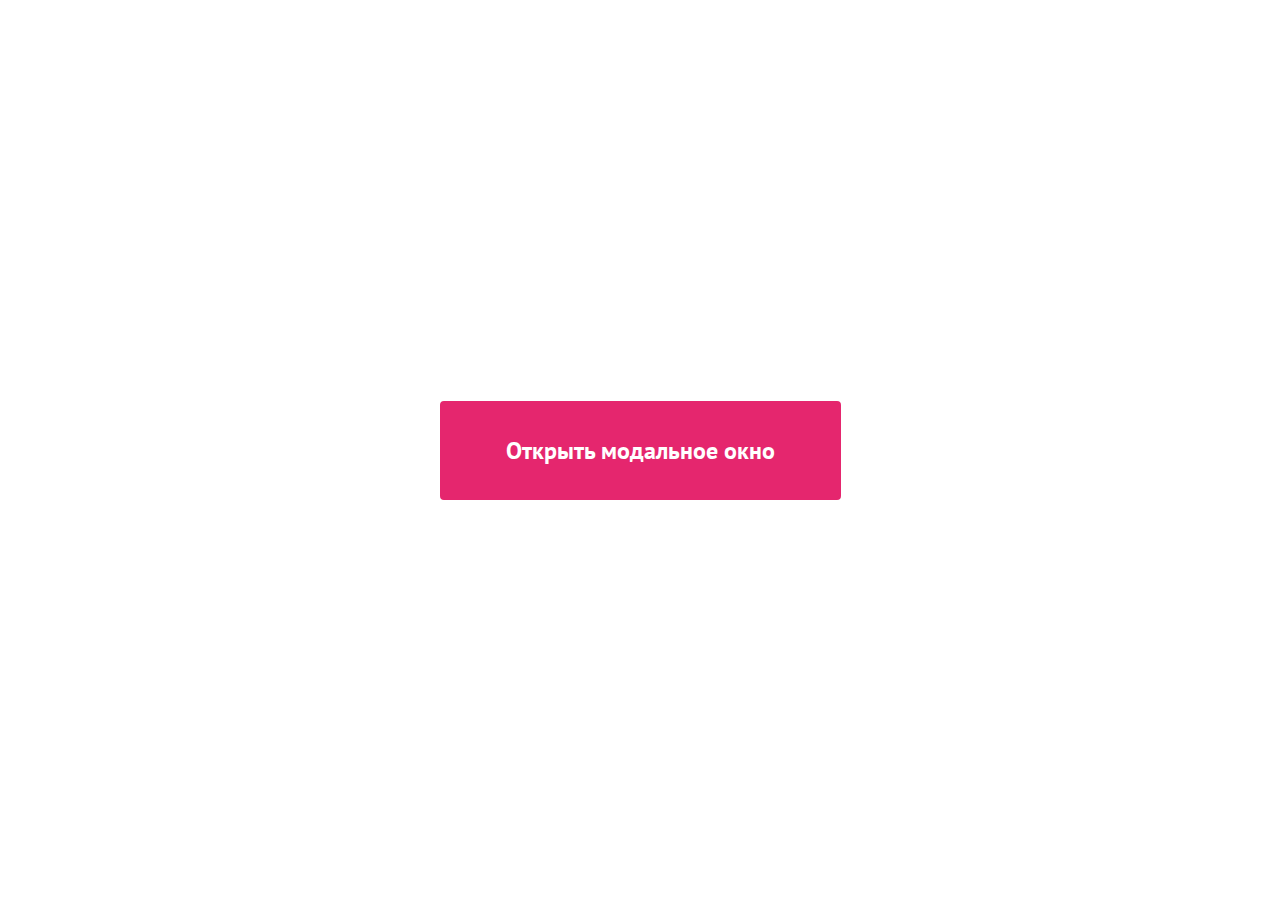
<file: practice-1/index.html>
<!DOCTYPE html>
<html lang="en">
  <head>
    <meta charset="UTF-8" />
    <meta name="viewport" content="width=device-width, initial-scale=1.0" />

    <link rel="preconnect" href="https://fonts.googleapis.com" />
    <link rel="preconnect" href="https://fonts.gstatic.com" crossorigin />
    <link
      href="https://fonts.googleapis.com/css2?family=Lato:wght@100;400&family=Montserrat:ital,wght@0,100..900;1,100..900&family=PT+Sans:ital,wght@0,400;0,700;1,400;1,700&display=swap"
      rel="stylesheet"
    />

    <title>Практическое задание 1</title>
    <link rel="stylesheet" href="./reg-modal/reg-modal.css" />
    <link rel="stylesheet" href="./accent-button/accent-button.css" />
    <link rel="stylesheet" href="general-styles.css" />
    <link rel="stylesheet" href="./secondary-button/secondary-button.css" />
    <script src="script.js" type="module" defer></script>
  </head>

  <body>
    <main>
      <button class="accent-button accent-button_main">
        Открыть модальное окно
      </button>
      <div class="modal-wrapper modal-wrapper_hidden">
        <div class="reg-modal">
          <h2 class="reg-modal__heading">Стать партнёром проекта</h2>
          <form class="reg-modal__form">
            <div class="reg-modal__fields-wrapper">
              <div class="reg-modal__image-input-wrapper">
                <label class="reg-modal__image-label" for="image-input">
                  <button class="reg-modal__remove-image-button">
                    <img src="./img/remove_button.svg" />
                  </button>
                  <p class="reg-modal__image-label-text">
                    <span class="red-text red-text_img-wrapper">*</span>
                    <strong>Логотип (jpeg, png)</strong>
                  </p>
                  <input
                    class="reg-modal__image-input"
                    name="user-image"
                    id="image-input"
                    type="file"
                    accept="image/jpeg, image/png"
                    required
                  />
                  <div class="reg-modal__avatar-wrapper">
                    <img
                      class="reg-modal__user-avatar"
                      src="./img/avi_placeholder.png"
                      alt="аватар"
                    />

                    <div class="reg-modal__avatar-hover-content">
                      <img src="./img/Icon_choose_avatar.svg" />
                      <p class="reg-modal__avatar-hover-text">Выберите файл</p>
                    </div>
                  </div>
                </label>
              </div>
              <div
                class="reg-modal__input-wrapper reg-modal__input-wrapper_fullsize">
                <label class="reg-modal__label" for="direction-input">
                  <span class="red-text">*</span>Направление
                </label>
                <select class="reg-modal__input reg-modal__input_select " id="direction-input" required>
                  <option>Экология</option>
                  <option>IT</option>
                  <option>Менеджмент</option>
                </select>
              </div>
            </div>
            <button class="accent-button accent-button_modal" type="submit">
              Стать партнёром проекта
            </button>
            <button
              type="reset"
              class="secondary-button secondary-button_modal">
              Отменить
            </button>
          </form>
        </div>
      </div>
    </main>
  </body>
</html>
</file>
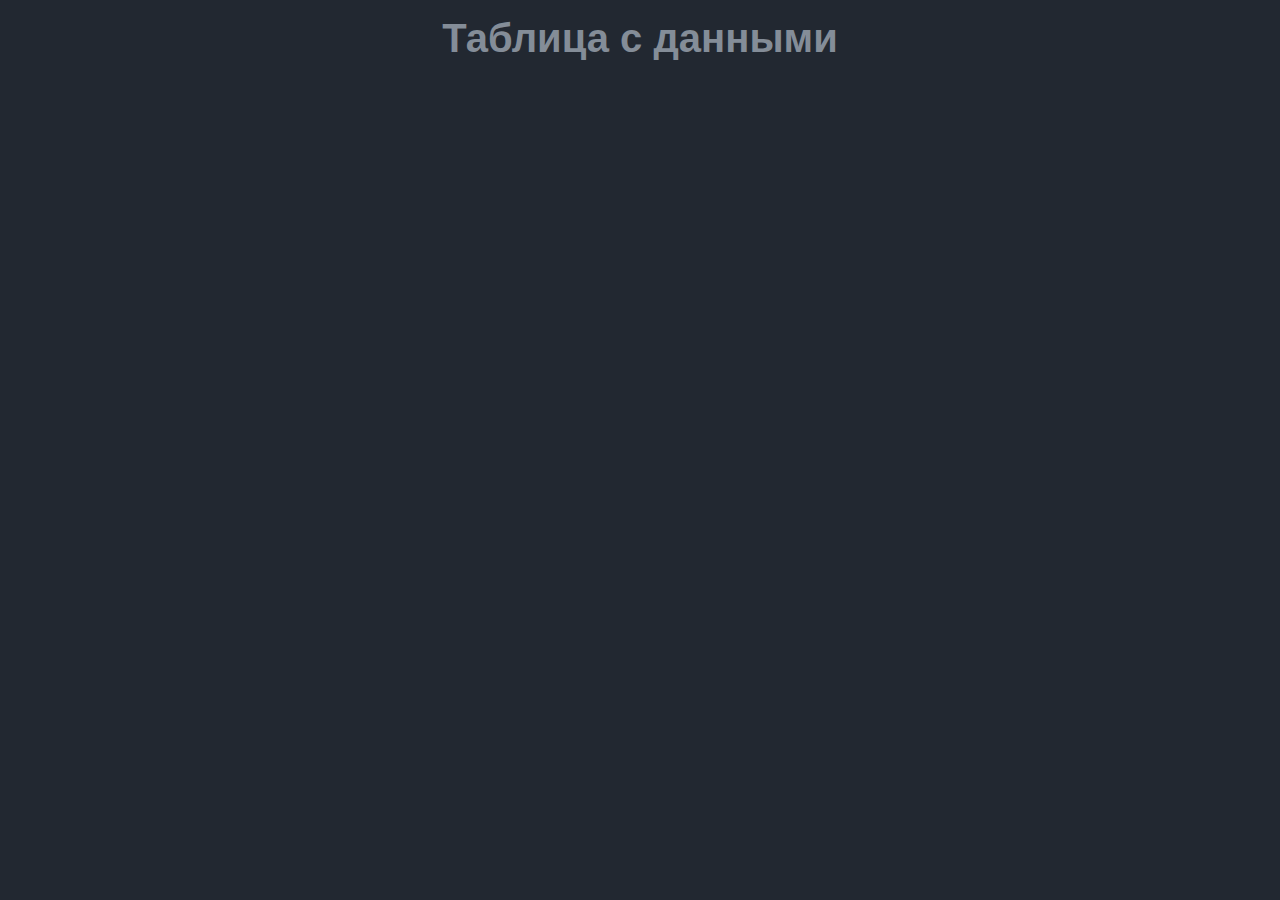
<file: practice-2/index.html>
<!DOCTYPE html>
<html lang="en">
  <head>
    <meta charset="UTF-8" />
    <meta name="viewport" content="width=device-width, initial-scale=1.0" />
    <title>Практическое задание 2</title>
    <link rel="stylesheet" href="style.css" />
    <link rel="stylesheet" href="./table/table.css" />
    <script src="script.js" defer type="module"></script>
  </head>
  <body>
    <main>
      <h1 class="main-heading">Таблица с данными</h1>
    </main>
  </body>
</html>
</file>
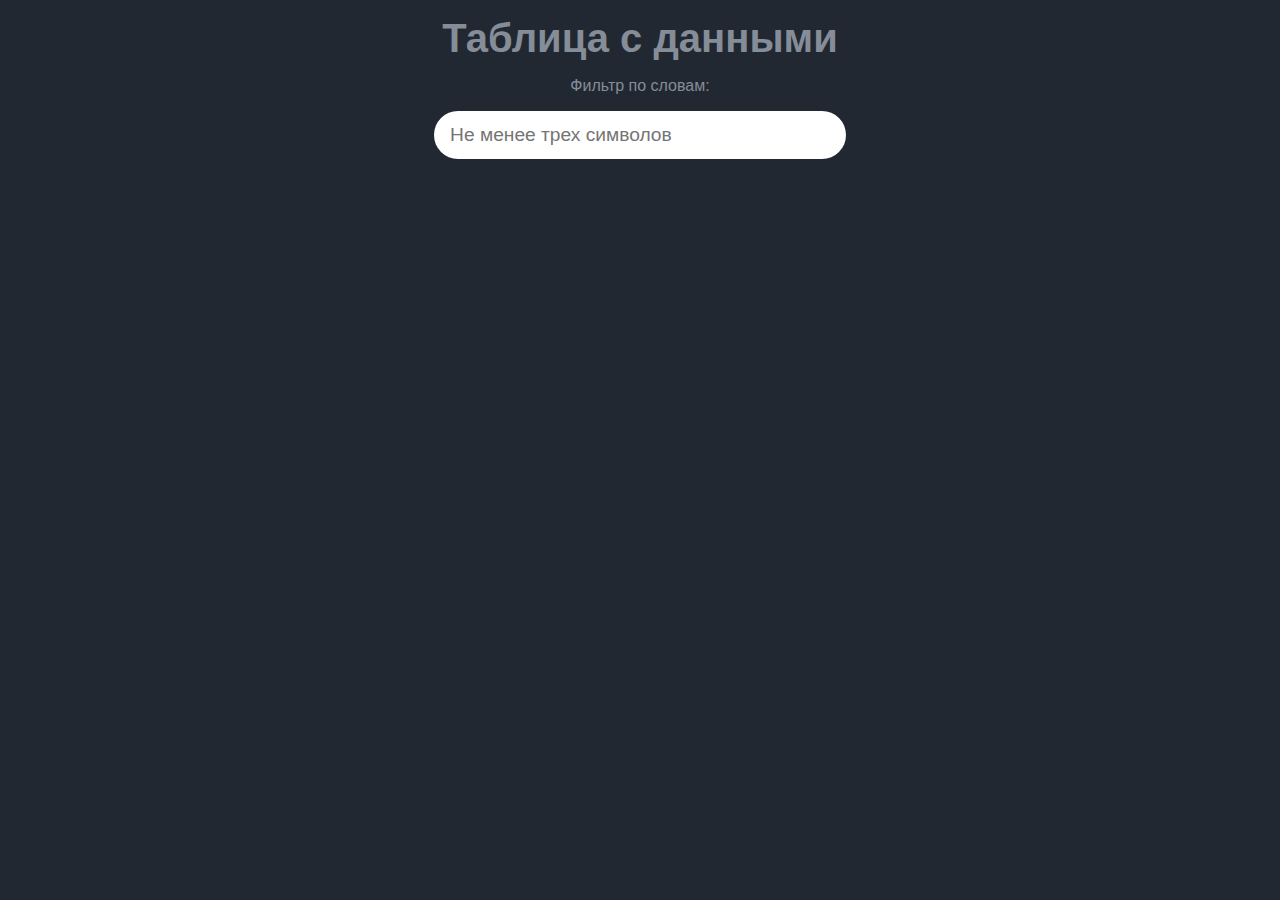
<file: practice-3/index.html>
<!DOCTYPE html>
<html lang="en">
  <head>
    <meta charset="UTF-8" />
    <meta name="viewport" content="width=device-width, initial-scale=1.0" />
    <title>Практическое задание 2</title>
    <link rel="stylesheet" href="style.css" />
    <link rel="stylesheet" href="./table/table.css" />
    <script src="script.js" defer type="module"></script>
  </head>
  <body>
    <main>
      <h1 class="main-heading">Таблица с данными</h1>
      <label for="table-input-filter">Фильтр по словам:</label>
      <input
        class="table-input-filter"
        id="table-input-filter"
        placeholder="Не менее трех символов"
      />
    </main>
  </body>
</html>
</file>
<file: practice-1/reg-modal/reg-modal.css>
.modal-wrapper {
  position: fixed;
  background-color: rgba(106, 106, 106, 0.8);
  top: 0;
  left: 0;
  right: 0;
  bottom: 0;
  overflow: auto;

  --avatar-size: 164px;
}

.modal-wrapper_hidden {
  display: none;
}

.reg-modal {
  border-radius: 12px;
  border: none;
  background-color: var(--primary);
  padding: 53px 98px;
  margin: 101px auto;
  width: clamp(500px, 66%, 754px);
  min-height: 35rem;
  height: fit-content;
  overflow: auto;
}

.reg-modal__heading {
  font-size: 28px;
  font-weight: 800;
  font-family: "Montserrat";
  margin-bottom: 35px;
}

.reg-modal__form {
  align-items: center;
  display: flex;
  justify-content: center;
  flex-direction: column;
}

.reg-modal__fields-wrapper {
  display: grid;
  grid-template: 1fr / 1fr 195px;
  width: 100%;
}

.reg-modal__input-wrapper {
  display: flex;
  flex-direction: column;

  position: relative;
  margin-bottom: 2rem;
}

.reg-modal__input_select {
  -webkit-appearance: none;
  appearance: none;
  background-image: url("../img/select_arrow.svg");
  background-size: 9px;
  background-repeat: no-repeat;
  background-position: calc(100% - 15px) center;
}

.reg-modal__input-wrapper_fullsize {
  grid-column: 1/3;
  padding-top: 0;
}

.reg-modal__input {
  padding: 14px 1rem 0 1rem;
  border-radius: 2px;
  border: 1px solid #d6dade;
  height: 56px;
  font-size: 1rem;
}

.reg-modal__input_no-label {
  padding-top: 0;
}

.reg-modal__label {
  display: flex;
  color: var(--grey-text);
  position: absolute;
  z-index: 1;
  top: 8px;
  left: 16px;
  font-size: 12px;
}

.reg-modal__input-icon {
  height: 18px;
  width: 18px;
  position: absolute;
  right: 16px;
  top: 19px;
  pointer-events: none;
}

.reg-modal__input:focus {
  outline: none;
}

.reg-modal__image-input-wrapper input[type="file"] {
  position: absolute;
  z-index: -2;
}

.reg-modal__image-input-wrapper {
  position: relative;
  align-content: start;
  justify-self: end;
  grid-column: 2/3;
  grid-row: 1/4;
}

.reg-modal__image-label {
  align-items: center;
  display: flex;
  flex-direction: column;
  color: var(--grey-text);
}

.reg-modal__image-label-text {
  vertical-align: middle;
  display: flex;
  font-size: 14px;
  margin-bottom: 5px;
}

.reg-modal__avatar-wrapper {
  position: relative;
}

.reg-modal__avatar-hover-content {
  background-color: #00000099;
  border-radius: 100%;
  cursor: pointer;
  align-items: center;
  display: flex;
  justify-content: center;
  flex-direction: column;
  position: absolute;
  top: 0;
  height: var(--avatar-size);
  width: var(--avatar-size);
  opacity: 0;
  transition: all 0.3s ease-in-out;
}

.reg-modal__avatar-hover-content:hover {
  opacity: 1;
}

.reg-modal__avatar-hover-text {
  color: var(--primary);
  font-size: 1.125rem;
  max-width: 50%;
  font-weight: 400;
  text-align: center;
  text-decoration: underline;
  margin-top: 7px;
}

.reg-modal__remove-image-button {
  background-color: transparent;
  border: none;
  cursor: pointer;

  position: absolute;
  right: 0;
  top: 45px;
  z-index: 1;
}

.reg-modal__user-avatar {
  border-radius: 100%;
  cursor: pointer;
  height: var(--avatar-size);
  width: var(--avatar-size);
}

@media only screen and (max-width: 820px) {
  .reg-modal {
    border-radius: 0;
    padding: 20px;
    margin: 0;
    width: 100%;
  }

  .reg-modal__image-input-wrapper {
    grid-column: 1/2;
    grid-row: 1/2;

    justify-self: center;
    margin-bottom: 1rem;
  }

  .reg-modal__remove-image-button {
    right: 0;
    top: 50px;
  }

  .reg-modal__fields-wrapper {
    grid-template: 1fr / 1fr;
  }
  .reg-modal__input-wrapper {
    grid-column: 1/2;
  }
}
</file>
<file: practice-1/accent-button/accent-button.css>
.accent-button {
  background-color: var(--accent);
  border: 2px solid var(--accent);
  border-radius: 4px;
  color: var(--primary);
  cursor: pointer;
  transition: all 0.2s ease-in-out;
}

.accent-button:hover {
  opacity: 0.9;
}

.accent-button_main {
  padding: 2rem 4rem;
  font-size: 1.5rem;
  font-weight: 700;
}

.accent-button_modal {
  font-size: 1rem;
  font-family: "Lato", sans-serif;
  height: 48px;
  width: 100%;
  
  margin-top: 18px;
}
</file>
<file: practice-1/general-styles.css>
:root {
  --primary: #fff;
  --accent: #e5266e;
  --secondary: #0848c0;
  --red: #dd2525;
  --grey-text: #6a6e72;
}

*,
*::before,
*::after {
  margin: 0;
  padding: 0;
  box-sizing: border-box;
}

html,
button {
  font-family: "PT Sans", sans-serif;
}

main {
  align-items: center;
  display: flex;
  justify-content: center;
  min-height: 100svh;
  height: fit-content;
  position: relative;
}

.red-text {
  color: var(--red);
  font-weight: 700;
  font-size: 1.7rem;
  line-height: 1.7rem;
  margin-right: 0.25rem;
}

.red-text_img-wrapper {
  line-height: 2rem;
}
</file>
<file: practice-1/secondary-button/secondary-button.css>
.secondary-button {
  background-color: transparent;
  border: none;
  cursor: pointer;
  color: var(--secondary);
}

.secondary-button:hover {
  text-decoration: underline;
}

.secondary-button_modal {
  font-size: 1rem;
  margin-top: 15px;
}
</file>
<file: practice-2/style.css>
:root {
  --accent2: #848d98;
  --primary: #222831;
  --secondary: #393e46;
  --accent: #00adb5;
}

*,
*::before,
*::after {
  margin: 0;
  padding: 0;
  box-sizing: border-box;
}

html {
  font-family: sans-serif;
  color: var(--accent2);
  background-color: var(--primary);
}

main {
  align-items: center;
  display: flex;
  flex-direction: column;
  min-height: 100svh;
  height: fit-content;
  padding: 1rem;
}

.main-heading {
  font-size: 2.5rem;
  margin-bottom: 1rem;
}
</file>
<file: practice-2/table/table.css>
.table {
  border: none;
  border-radius: 1rem;
  width: 100%;
}

.table__row,
.table__cell,
.table__heading {
  border: none;
  padding: 1rem;
}

.table__heading {
  background-color: var(--accent);
  color: black;
}

.table__row {
  background-color: var(--secondary);
}

.table__row,
.table__cell {
  text-align: center;
}
</file>
<file: practice-3/style.css>
:root {
  --accent2: #848d98;
  --primary: #222831;
  --secondary: #393e46;
  --accent: #00adb5;
}

*,
*::before,
*::after {
  margin: 0;
  padding: 0;
  box-sizing: border-box;
}

html {
  font-family: sans-serif;
  color: var(--accent2);
  background-color: var(--primary);
}

main {
  align-items: center;
  display: flex;
  flex-direction: column;
  min-height: 100svh;
  height: fit-content;
  padding: 1rem;
}

.main-heading {
  font-size: 2.5rem;
  margin-bottom: 1rem;
}

.table-input-filter {
  border-radius: 5rem;
  border: none;
  font-size: 1.2rem;
  padding: 1rem;
  height: 3rem;
  width: 33%;
  margin: 1rem 0;
}

.table-input-filter:focus {
  outline: none;
}
</file>
<file: practice-3/table/table.css>
.table {
  border: none;
  border-radius: 1rem;
  width: 100%;
}

.table__row,
.table__cell,
.table__heading {
  border: none;
  padding: 1rem;
}

.table__heading {
  background-color: var(--accent);
  color: black;
}

.table__row {
  background-color: var(--secondary);
}

.table__row,
.table__cell {
  text-align: center;
}

.table__sort-btn {
  background-color: transparent;
  border: none;
  cursor: pointer;
  font-size: 1.2rem;
  font-weight: 700;
}
</file>
